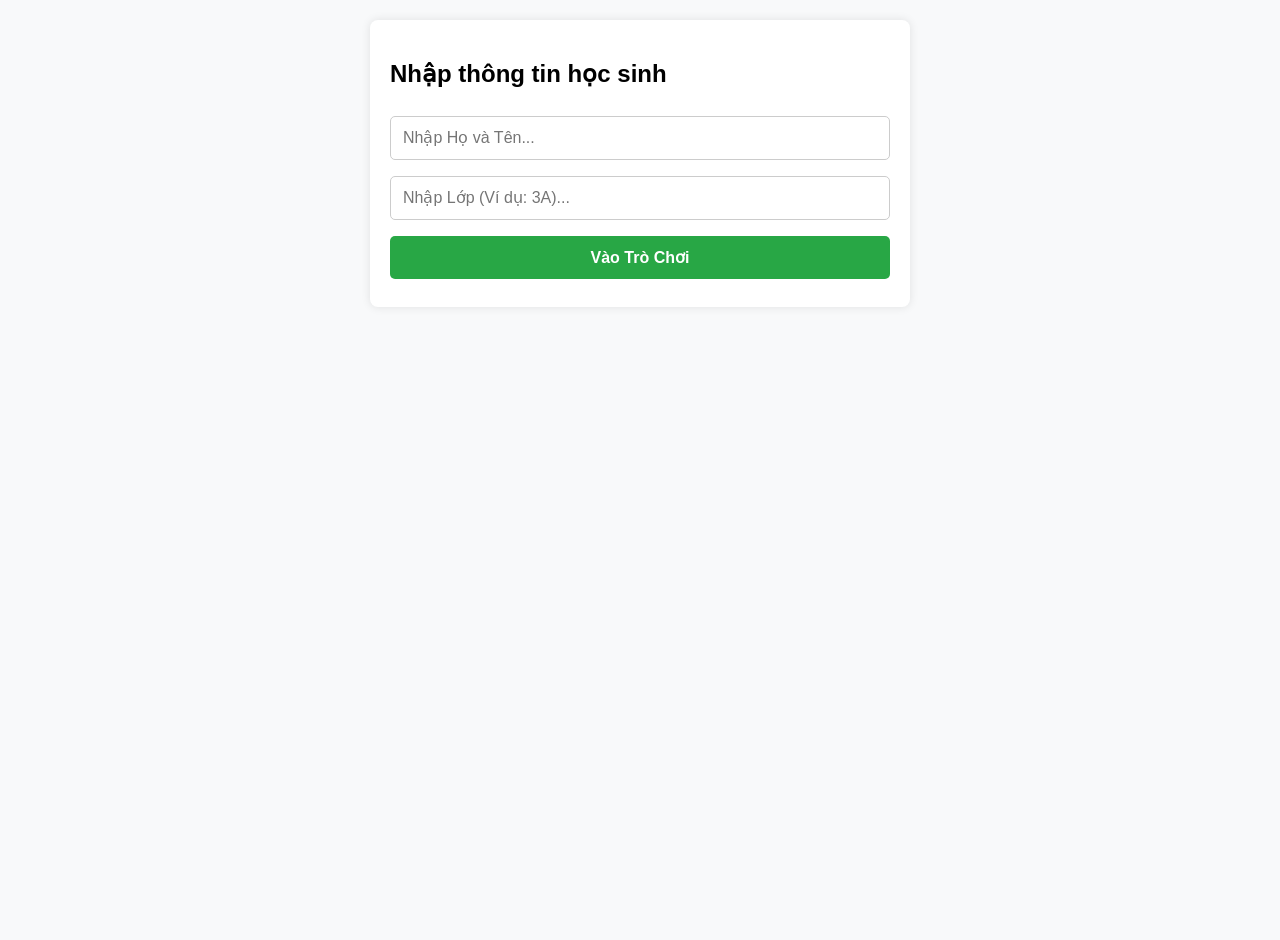
<file: index.html>
<!DOCTYPE html>
<html lang="vi">
<head>
    <meta charset="UTF-8">
    <!-- Thêm thẻ meta này để giao diện co giãn trên điện thoại -->
    <meta name="viewport" content="width=device-width, initial-scale=1.0">
    <title>Hệ Thống Trò Chơi Học Tập</title>
    <style>
        /* Tối ưu hóa body cho cả di động và máy tính */
        body { 
            font-family: Arial, sans-serif; 
            margin: 0; 
            padding: 20px; 
            display: flex;
            justify-content: center;
            min-height: 100vh;
            background-color: #f8f9fa;
        }

        .container {
            width: 100%;
            max-width: 500px; /* Giới hạn chiều rộng trên máy tính */
            background: white;
            padding: 20px;
            box-shadow: 0 0 10px rgba(0,0,0,0.1); 
            border-radius: 8px;
            height: fit-content;
        }

        .hidden { display: none; }
        input, button { width: 100%; padding: 12px; margin: 8px 0; box-sizing: border-box; border: 1px solid #ccc; border-radius: 5px; font-size: 16px; }
        button { background-color: #28a745; color: white; border: none; cursor: pointer; font-weight: bold; }
        .game-link { display: block; padding: 15px; margin: 10px 0; background: #e9ecef; text-decoration: none; color: #333; border-radius: 5px; text-align: center; font-weight: bold;}
        .game-link:hover { background: #dee2e6; }

        /* Style cho danh sách game dạng lưới */
        .game-grid {
            display: grid;
            grid-template-columns: repeat(auto-fit, minmax(150px, 1fr));
            gap: 20px;
            margin-top: 20px;
        }

        .game-item {
            text-align: center;
            text-decoration: none;
            color: #333;
        }

        .game-item img {
            width: 100%;
            height: 120px;
            object-fit: cover;
            border-radius: 10px;
            box-shadow: 0 4px 6px rgba(0,0,0,0.1);
            transition: transform 0.2s;
        }

        .game-item img:hover {
            transform: scale(1.05);
        }

        .game-item p {
            font-weight: bold;
            font-size: 14px;
            margin-top: 10px;
        }
    </style>
</head>
<body>

    <div class="container">
        <!-- Form nhập thông tin -->
        <div id="loginForm" class="hidden">
            <h2>Nhập thông tin học sinh</h2>
            <input type="text" id="studentName" placeholder="Nhập Họ và Tên...">
            <input type="text" id="studentClass" placeholder="Nhập Lớp (Ví dụ: 3A)...">
            <button onclick="saveInfo()">Vào Trò Chơi</button>
        </div>

        <!-- Danh sách trò chơi -->
        <div id="gameMenu" class="hidden">
            <h2>Xin chào, <span id="displayName"></span> (<span id="displayClass"></span>)!</h2>
            <p>Chọn một trò chơi bên dưới:</p>
            
            <div class="game-grid">
                <a href="https://thu-tai-do-goc-kham-pha-thuoc-e-ke.vercel.app" class="game-item">
                    <img src="THUOC DO GOC E KE.png" alt="Đo góc">
                    <p>Thử tài đo góc</p>
                </a>
                <a href="https://hoc-toan-hinh-tron.vercel.app" class="game-item">
                    <img src="HINH TRON.png" alt="Hình tròn">
                    <p>Học toán hình tròn</p>
                </a>
                <a href="https://dau-truong-chu-vi.vercel.app" class="game-item">
                    <img src="DAU TRUONG CHU VI.png" alt="Đấu trường">
                    <p>Đấu trường chu vi</p>
                </a>
                <a href="https://keo-co-kien-thuc.vercel.app" class="game-item">
                    <img src="KEO CO KIEN THUC.png" alt="Kéo co">
                    <p>Kéo co kiến thức</p>
                </a>
            </div>

            <button onclick="clearInfo()" style="background-color: #dc3545; margin-top: 30px;">Đổi tài khoản khác</button>
        </div>
    </div>

    <script>
        const loginForm = document.getElementById('loginForm');
        const gameMenu = document.getElementById('gameMenu');

        function checkLogin() {
            const name = localStorage.getItem('studentName');
            const className = localStorage.getItem('studentClass');

            if (name && className) {
                document.getElementById('displayName').innerText = name;
                document.getElementById('displayClass').innerText = className;
                loginForm.classList.add('hidden');
                gameMenu.classList.remove('hidden');
            } else {
                loginForm.classList.remove('hidden');
                gameMenu.classList.remove('hidden'); // Cần ẩn cái còn lại
                gameMenu.classList.add('hidden');
            }
        }

        function saveInfo() {
            const name = document.getElementById('studentName').value.trim();
            const className = document.getElementById('studentClass').value.trim();

            if (!name || !className) {
                alert('Vui lòng nhập đầy đủ Họ tên và Lớp!');
                return;
            }

            localStorage.setItem('studentName', name);
            localStorage.setItem('studentClass', className);
            checkLogin();
        }

        function clearInfo() {
            localStorage.removeItem('studentName');
            localStorage.removeItem('studentClass');
            checkLogin();
        }

        checkLogin();
    </script>
</body>
</html>
</file>
